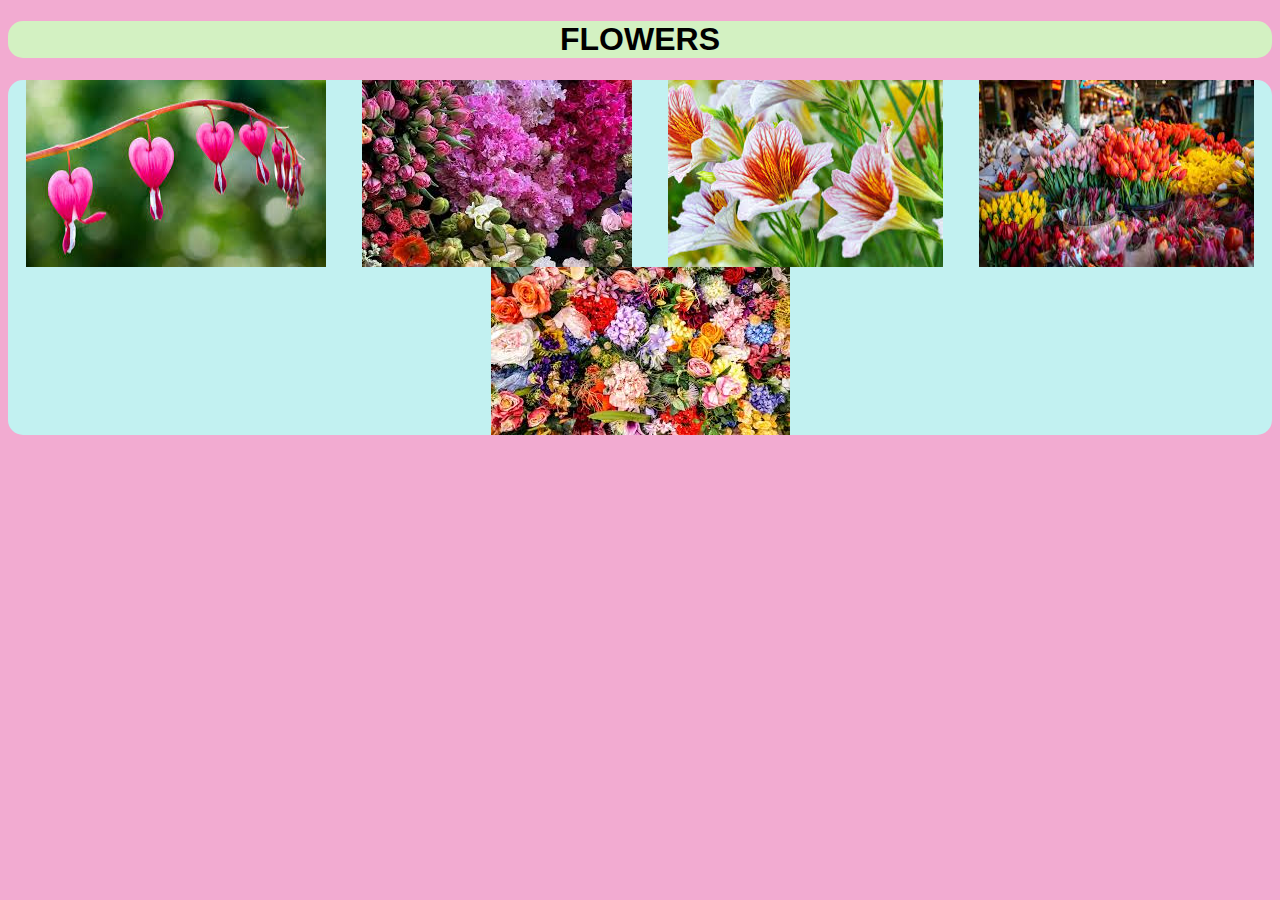
<file: ffff.html>
<!DOCTYPE html>
<html lang="en">
<head>
    <meta charset="UTF-8">
    <meta name="viewport" content="width=device-width, initial-scale=1.0">
    <title>flower "shop"  10b</title>
    <link href= "hhhh3.css" 
     rel="stylesheet"
     type="text/css">
</head>
<body>
    <div class="b">
        <h1>
            FLOWERS
        </h1>
    </div>
    <div class="a">
        <img src="Без имени.jpg">
        <img src="images.jpg">
        <img src="images2.jpg">
        <img src="images3.jpg">
        <img src="images4.jpg">
    </div>
    
</body>
</file>
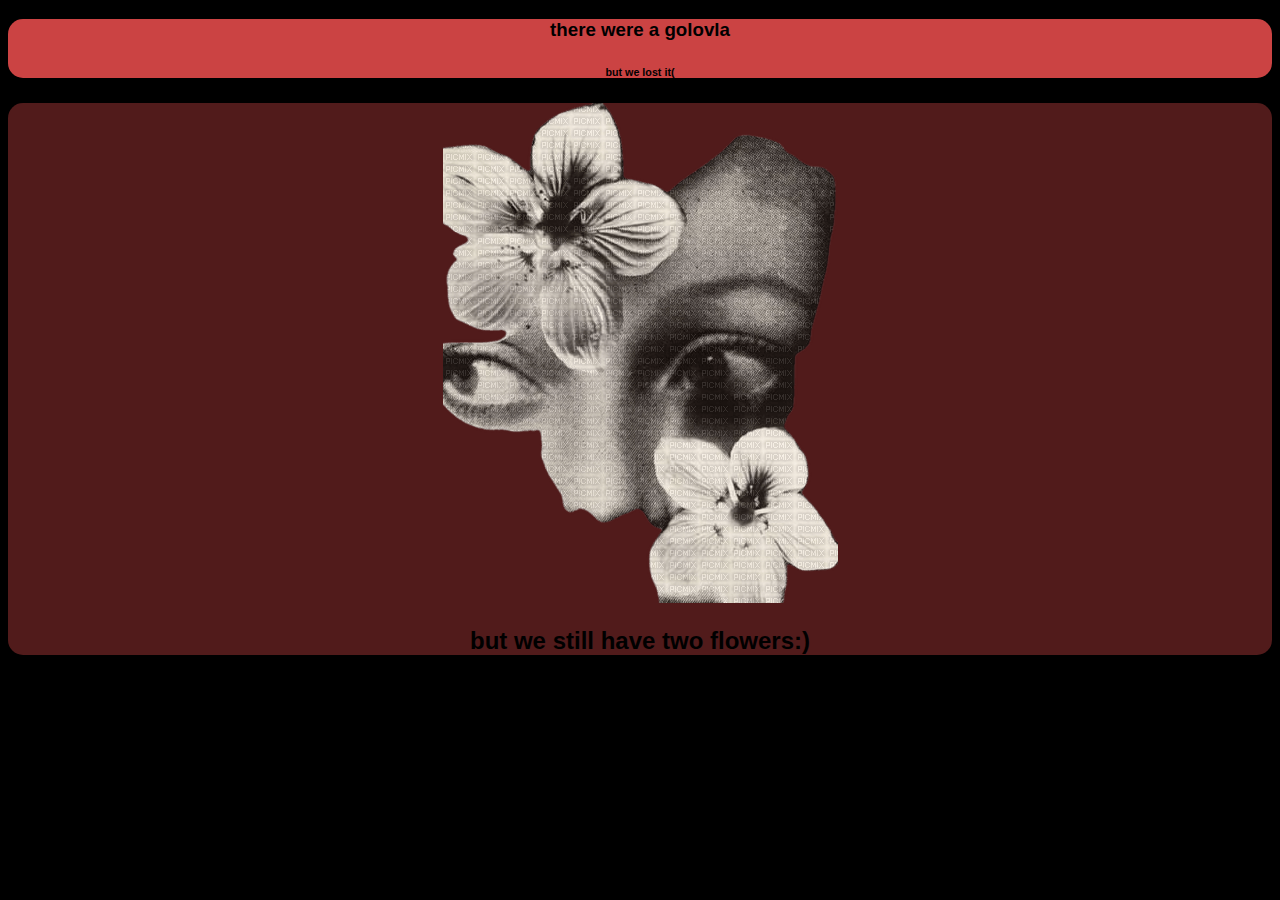
<file: uuuu.html>
<!DOCTYPE html>
<html lang="en">
<head>
    <meta charset="UTF-8">
    <meta name="viewport" content="width=device-width, initial-scale=1.0">
    <title>flower "shop"  10b</title>
    <link href= "pppp.css" 
     rel="stylesheet"
     type="text/css">
</head>
<body>
    <div class="a">
        <h3>
            there were a golovla
        </h3>
        <h6>
            but we lost it(  
        </h6>
    </div>
    <div class="b">
        <img src="2619232_88c07.png">
        <h2>
            but we still have two flowers:)
        </h2>
    </div>
</body>
</file>
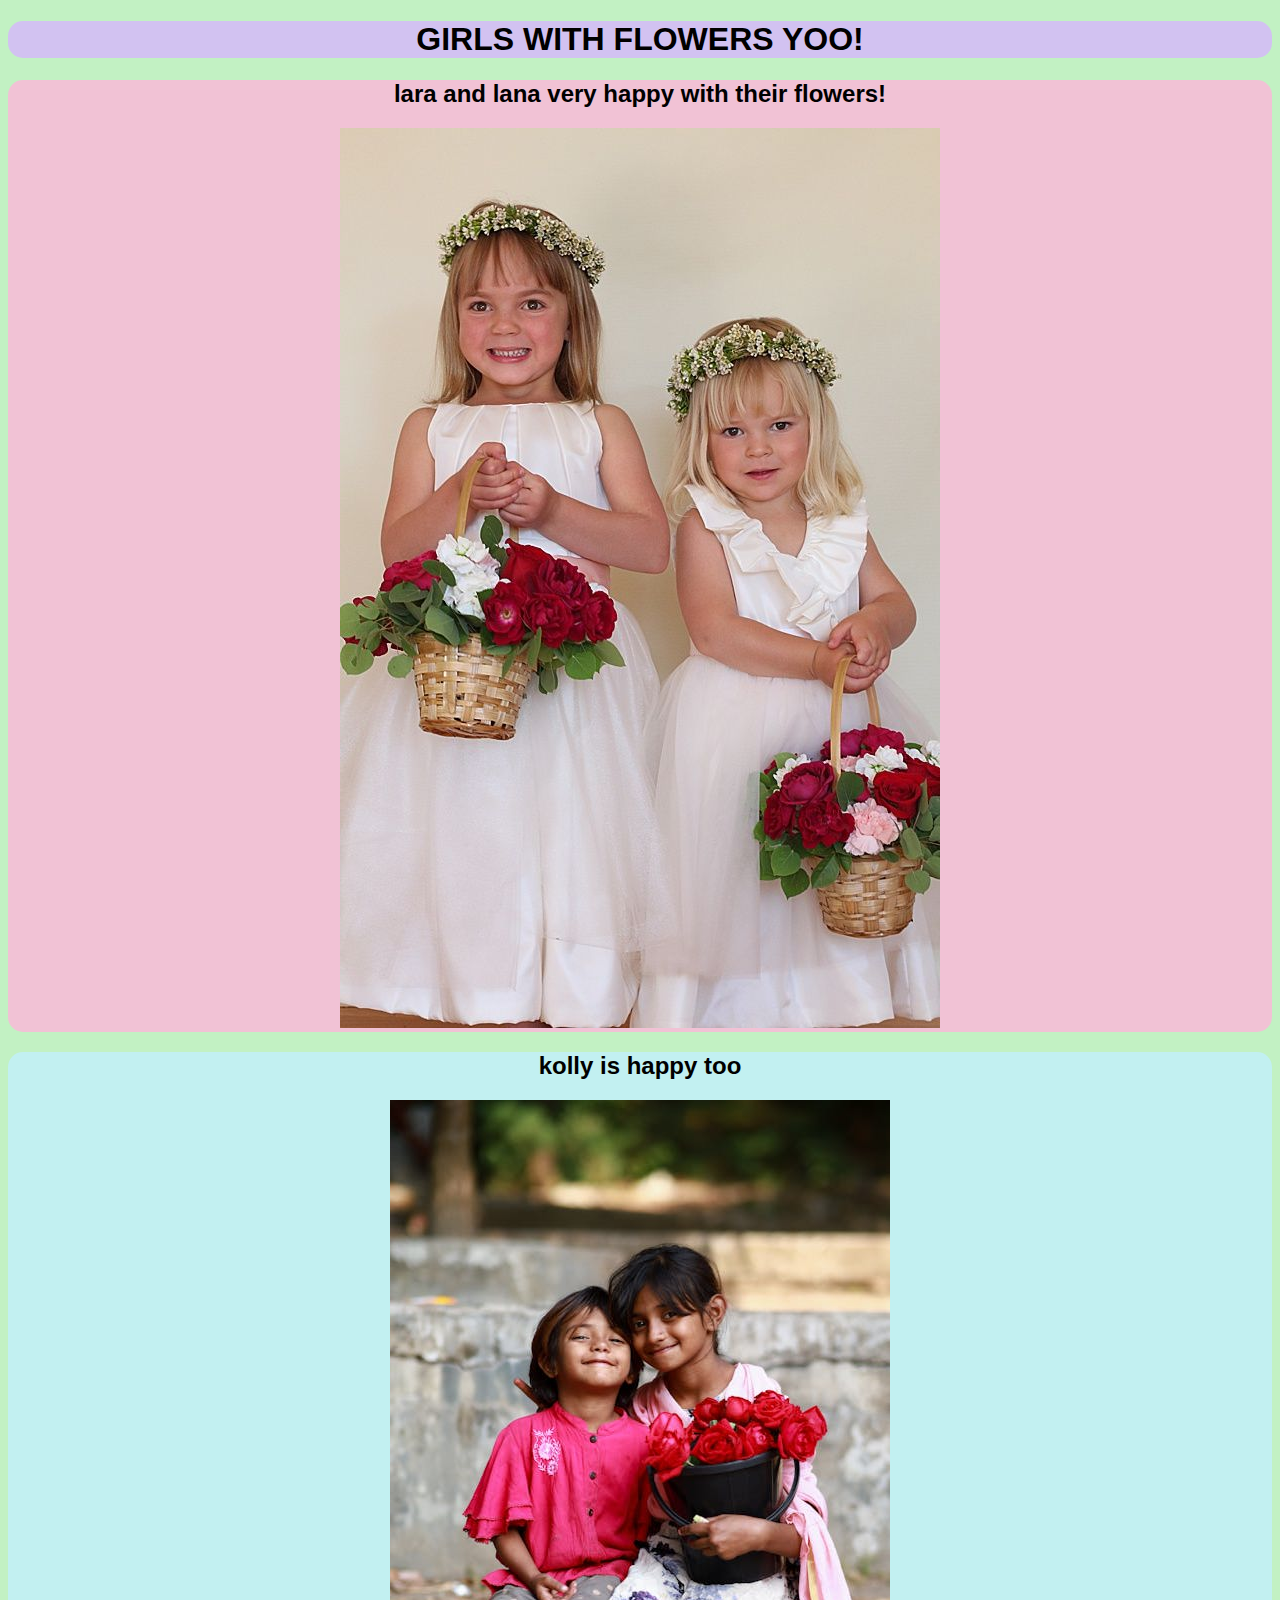
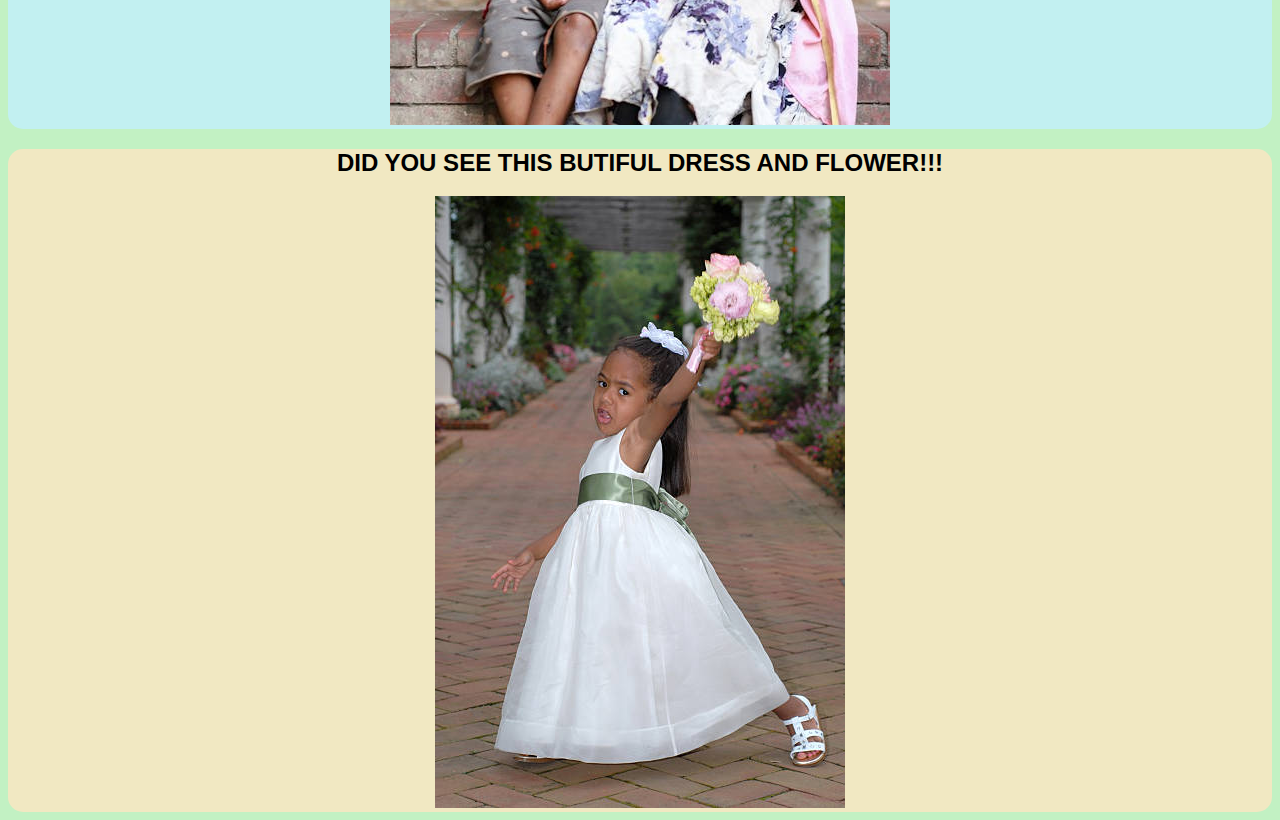
<file: wwww.html>
<!DOCTYPE html>
<html lang="en">
  <head>
    <meta charset="UTF-8">
    <meta name="viewport" content="width=device-width, initial-scale=1.0">
    <title>flower "shop"  10b</title>
    <link href= "hhhh2.css" 
     rel="stylesheet"
     type="text/css">
    </head>
    <body>
     <div class="f">
        <h1>
            GIRLS WITH FLOWERS YOO!
        </h1>
     </div>
     
     <div class="a">
        <h2>
            lara and lana very happy with their flowers!
        </h2>
        <img src="912e0844cf38eaacadd4748c839596ae.jpg">
        </div>
        <div class="b">
        <h2> 
            kolly is happy too
        </h2>
        <img src="free-photo-of-smiling-girls-are-sitting-with-bucket-of-flowers.jpeg">
        </div>
        <div class="c">
        <h2>
            DID YOU SEE THIS BUTIFUL DRESS AND FLOWER!!!
        </h2>
        <img src="istockphoto-98731821-612x612.jpg">
     </div>
    </body>
</html>
</file>
<file: hhhh3.css>
.a{display: flex;flex-wrap: wrap;}
body{background-color: rgb(242, 171, 209);}
.b{align-items: center;}
.a{justify-content: space-around;}
.a{width: 100%; background-color: rgb(194, 241, 241); border: 2px; border-radius: 15px;text-align: center;font-family:"Arial";}
.b{width: 100%; background-color: rgb(211, 241, 194); border: 2px; border-radius: 15px;text-align: center;font-family:"Arial";}
</file>
<file: pppp.css>
body{background-color: rgb(0, 0, 0);}
.a{color: #000;background-color: rgb(203, 67, 67);border: 2px; border-radius: 15px;text-align: center;font-family:"Arial";}
.b{color: #000;background-color: rgb(81, 27, 27);border: 2px; border-radius: 15px;text-align: center;font-family:"Arial";}
</file>
<file: hhhh2.css>
body{background-color:rgb(194, 241, 195) ;}
.a{width: 100%; background-color: rgb(241, 194, 213); border: 2px; border-radius: 15px;text-align: center;font-family:"Arial";}
.b{width: 100%; background-color: rgb(194, 240, 241); border: 2px; border-radius: 15px;text-align: center;font-family:"Arial";}
.c{width: 100%; background-color: rgb(241, 232, 194); border: 2px; border-radius: 15px;text-align: center;font-family:"Arial";}
.f{width: 100%; background-color: rgb(210, 194, 241); border: 2px; border-radius: 15px;text-align: center;font-family:"Arial";}
</file>
